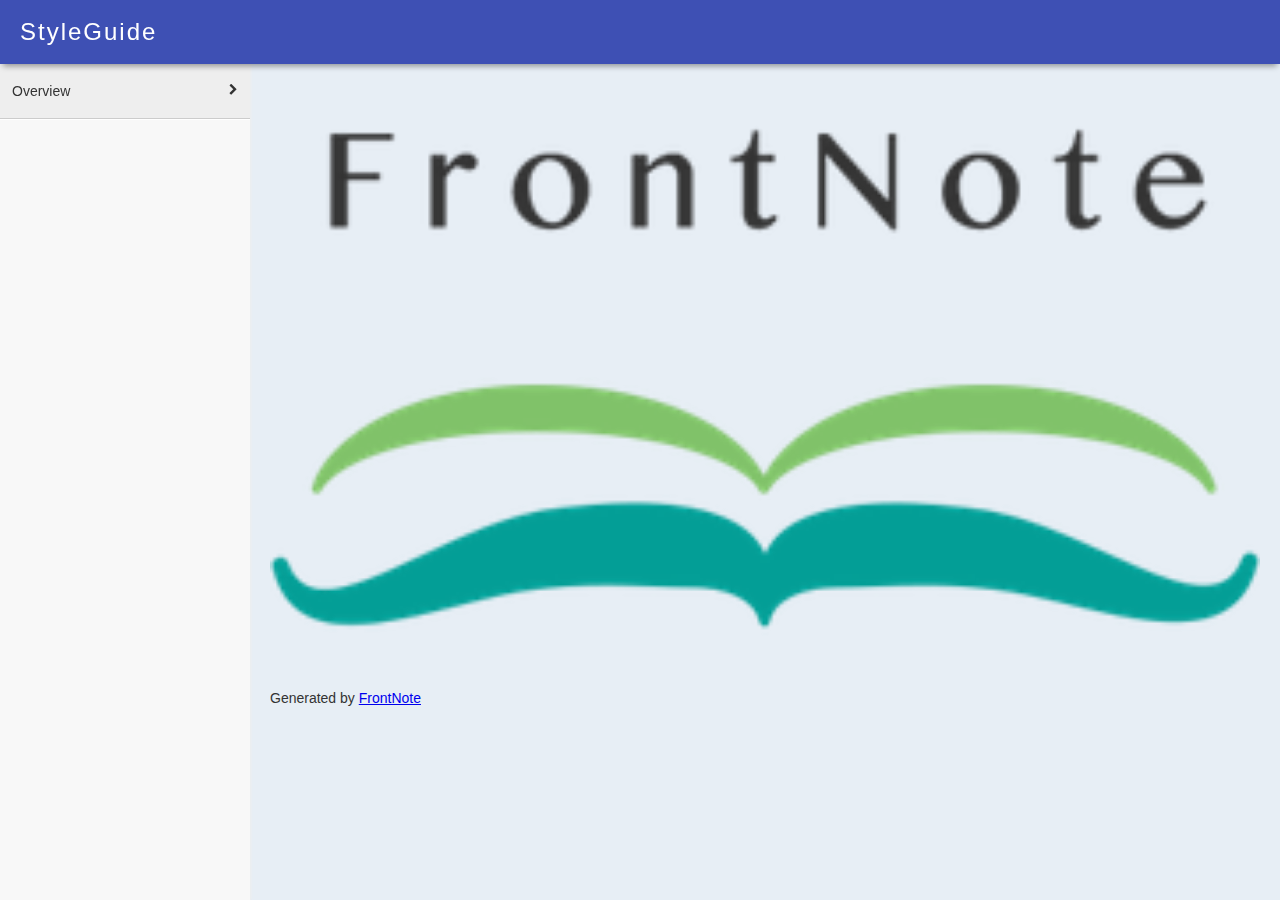
<file: html/guide/index.html>
<!DOCTYPE html>
<html lang="ja">
<head>
    <meta charset="utf-8">
    <title>StyleGuide - FrontNote</title>
    <meta name="viewport" content="width=device-width, minimum-scale=1.0, initial-scale=1.0, user-scalable=no">
    <link rel="stylesheet" href="assets/css/style.css"/>
    <link rel="stylesheet" href="../css/style.css" />
</head>
<body>
<header class="fn-header">
    <div class="fn-mobile-visible fn-drawer-trigger"><a class="fn-icon fn-bars fn-icon-link"></a></div>
    <h1 class="fn-title"><a href="./index.html">StyleGuide</a></h1>
</header>
<div class="fn-container">
    <nav class="fn-sidebar">
        <a href="./index.html" class="fn-menu fn-is-active">Overview</a>
        
        
    </nav>
    
        <section class="fn-content fn-overview">
            
            
            <h1 id="-frontnote-assets-images-frontnote-png-"><img src="./assets/images/frontnote.png" alt="FrontNote"></h1>
<p>Generated by <a href="https://github.com/frontainer/frontnote">FrontNote</a></p>

        </section>
    
</div>
<script src="assets/lib/jquery.js"></script>
<script src="assets/lib/jquery.mousewheel.js"></script>
<script src="assets/lib/highlight.pack.js"></script>
<script src="assets/js/ripple-effect.js"></script>
<script src="assets/js/main.js"></script>

</body>
</html>
</file>
<file: html/guide/assets/css/style.css>
@charset "UTF-8";.fn-container,.fn-content,.fn-header{box-sizing:border-box}body,html{width:100%;height:100%;-webkit-text-size-adjust:100%;-ms-text-size-adjust:100%;text-size-adjust:100%}.fn-article,.fn-attribute,.fn-attribute-item,.fn-code,.fn-color-name,.fn-color-pallet,.fn-color-panel,.fn-comment,.fn-container,.fn-content,.fn-content img,.fn-copyright,.fn-drawer-trigger,.fn-header,.fn-heading2,.fn-heading3,.fn-icon,.fn-icon-link,.fn-link,.fn-menu,.fn-overview,.fn-overview blockquote,.fn-overview code,.fn-overview div,.fn-overview h1,.fn-overview h2,.fn-overview h3,.fn-overview h4,.fn-overview h5,.fn-overview h6,.fn-overview img,.fn-overview li,.fn-overview ol,.fn-overview p,.fn-overview pre,.fn-overview strong,.fn-overview ul,.fn-pagetop,.fn-pre,.fn-preview,.fn-reset,.fn-reset :hover,.fn-reset:after,.fn-reset:before,.fn-separate,.fn-sidebar,.fn-sub-heading,.fn-title,.fn-tooltip,body,html,svg.fn-ripple{margin:0;padding:0;border:0;font:inherit;font-family:"ヒラギノ角ゴ ProN W3","Hiragino Kaku Gothic ProN","メイリオ",Meiryo,sans-serif;font-size:14px;vertical-align:baseline;line-height:1;list-style:none;quotes:none;border-collapse:collapse;border-spacing:0;color:#333;text-decoration:none;background:0 0}.fn-article:after,.fn-article:before,.fn-attribute-item:after,.fn-attribute-item:before,.fn-attribute:after,.fn-attribute:before,.fn-code:after,.fn-code:before,.fn-color-name:after,.fn-color-name:before,.fn-color-pallet:after,.fn-color-pallet:before,.fn-color-panel:after,.fn-color-panel:before,.fn-comment:after,.fn-comment:before,.fn-container:after,.fn-container:before,.fn-content img:after,.fn-content img:before,.fn-content:after,.fn-content:before,.fn-copyright:after,.fn-copyright:before,.fn-drawer-trigger:after,.fn-drawer-trigger:before,.fn-header:after,.fn-header:before,.fn-heading2:after,.fn-heading2:before,.fn-heading3:after,.fn-heading3:before,.fn-icon-link:after,.fn-icon-link:before,.fn-icon:after,.fn-icon:before,.fn-link:after,.fn-link:before,.fn-menu:after,.fn-menu:before,.fn-overview blockquote:after,.fn-overview blockquote:before,.fn-overview code:after,.fn-overview code:before,.fn-overview div:after,.fn-overview div:before,.fn-overview h1:after,.fn-overview h1:before,.fn-overview h2:after,.fn-overview h2:before,.fn-overview h3:after,.fn-overview h3:before,.fn-overview h4:after,.fn-overview h4:before,.fn-overview h5:after,.fn-overview h5:before,.fn-overview h6:after,.fn-overview h6:before,.fn-overview img:after,.fn-overview img:before,.fn-overview li:after,.fn-overview li:before,.fn-overview ol:after,.fn-overview ol:before,.fn-overview p:after,.fn-overview p:before,.fn-overview pre:after,.fn-overview pre:before,.fn-overview strong:after,.fn-overview strong:before,.fn-overview ul:after,.fn-overview ul:before,.fn-overview:after,.fn-overview:before,.fn-pagetop:after,.fn-pagetop:before,.fn-pre:after,.fn-pre:before,.fn-preview:after,.fn-preview:before,.fn-reset :hover:after,.fn-reset :hover:before,.fn-reset:after,.fn-reset:before,.fn-separate:after,.fn-separate:before,.fn-sidebar:after,.fn-sidebar:before,.fn-sub-heading:after,.fn-sub-heading:before,.fn-title:after,.fn-title:before,.fn-tooltip:after,.fn-tooltip:before,body:after,body:before,html:after,html:before,svg.fn-ripple:after,svg.fn-ripple:before{content:'';content:none}.fn-article :hover,.fn-attribute :hover,.fn-attribute-item :hover,.fn-code :hover,.fn-color-name :hover,.fn-color-pallet :hover,.fn-color-panel :hover,.fn-comment :hover,.fn-container :hover,.fn-content :hover,.fn-copyright :hover,.fn-drawer-trigger :hover,.fn-header :hover,.fn-heading2 :hover,.fn-heading3 :hover,.fn-icon :hover,.fn-icon-link :hover,.fn-link :hover,.fn-menu :hover,.fn-overview :hover,.fn-pagetop :hover,.fn-pre :hover,.fn-preview :hover,.fn-reset :hover,.fn-reset:after :hover,.fn-reset:before :hover,.fn-separate :hover,.fn-sidebar :hover,.fn-sub-heading :hover,.fn-title :hover,.fn-tooltip :hover,body :hover,html :hover,svg.fn-ripple :hover{color:#333;text-decoration:none}article,aside,details,figcaption,figure,footer,header,hgroup,menu,nav,section{display:block}.fn-attribute:after,.fn-attribute:before,.fn-container:after,.fn-container:before,.fn-header:after,.fn-header:before{content:" ";display:table}.fn-attribute:after,.fn-container:after,.fn-header:after{clear:both}.fn-code,.fn-pre{font-size:14px;font-family:Consolas,'Liberation Mono',Courier,monospace;color:#333;background:#f8f8f8;border-radius:3px}.fn-pre{border:1px solid #ccc;word-wrap:break-word;line-height:19px;margin-bottom:20px}.fn-pre .fn-code{border:0;padding:0;margin:0;border-radius:0}.fn-pre .hljs{display:block;overflow-x:auto;padding:.5em;color:#333;background:#f8f8f8;-webkit-text-size-adjust:none}.fn-pre .diff .hljs-header,.fn-pre .hljs-comment,.fn-pre .hljs-javadoc,.fn-pre .hljs-template_comment{color:#998;font-style:italic}.fn-pre .css .rule .hljs-keyword,.fn-pre .hljs-keyword,.fn-pre .hljs-request,.fn-pre .hljs-status,.fn-pre .hljs-subst,.fn-pre .hljs-winutils,.fn-pre .javascript .hljs-title,.fn-pre .nginx .hljs-title{color:#333;font-weight:700}.fn-pre .hljs-hexcolor,.fn-pre .hljs-number,.fn-pre .ruby .hljs-constant{color:teal}.fn-pre .hljs-dartdoc,.fn-pre .hljs-phpdoc,.fn-pre .hljs-string,.fn-pre .hljs-tag .hljs-value,.fn-pre .tex .hljs-formula{color:#d14}.fn-pre .hljs-id,.fn-pre .hljs-title,.fn-pre .scss .hljs-preprocessor{color:#900;font-weight:700}.fn-pre .hljs-list .hljs-keyword,.fn-pre .hljs-subst,.fn-pre .javascript .hljs-title{font-weight:400}.fn-pre .hljs-class .hljs-title,.fn-pre .hljs-type,.fn-pre .tex .hljs-command,.fn-pre .vhdl .hljs-literal{color:#458;font-weight:700}.fn-pre .django .hljs-tag .hljs-keyword,.fn-pre .hljs-rules .hljs-property,.fn-pre .hljs-tag,.fn-pre .hljs-tag .hljs-title{color:navy;font-weight:400}.fn-pre .hljs-attribute,.fn-pre .hljs-variable,.fn-pre .lisp .hljs-body{color:teal}.fn-pre .hljs-regexp{color:#009926}.fn-pre .clojure .hljs-keyword,.fn-pre .hljs-prompt,.fn-pre .hljs-symbol,.fn-pre .lisp .hljs-keyword,.fn-pre .ruby .hljs-symbol .hljs-string,.fn-pre .scheme .hljs-keyword,.fn-pre .tex .hljs-special{color:#990073}.fn-pre .hljs-built_in{color:#0086b3}.fn-pre .hljs-cdata,.fn-pre .hljs-doctype,.fn-pre .hljs-pi,.fn-pre .hljs-pragma,.fn-pre .hljs-preprocessor,.fn-pre .hljs-shebang{color:#999;font-weight:700}.fn-pre .hljs-deletion{background:#fdd}.fn-pre .hljs-addition{background:#dfd}.fn-pre .diff .hljs-change{background:#0086b3}.fn-pre .hljs-chunk{color:#aaa}.fn-header{position:fixed;top:0;left:0;z-index:3;width:100%;background:#3e50b4;height:64px;padding:0 20px;box-shadow:0 5px 6px -3px rgba(0,0,0,.4)}.fn-header .fn-link{color:#fff}.fn-header .fn-title{color:#fff;letter-spacing:2px;line-height:64px;font-size:24px;float:left;margin:0}.fn-header .fn-title a{color:#fff;text-decoration:none}.fn-header .fn-copyright{color:#fff;float:right;line-height:64px;font-size:11px}.fn-header .fn-drawer-trigger{float:left;line-height:64px;color:#fff;font-size:20px;cursor:pointer}.fn-header .fn-icon-link{overflow:hidden;border-radius:50px;padding:20px;color:#fff}.fn-container{width:100%;height:100%;padding-top:64px;position:relative}.fn-container .fn-pagetop{position:fixed;right:15px;bottom:15px;-webkit-transform:scale(0,0);-ms-transform:scale(0,0);transform:scale(0,0);-webkit-transition:400ms cubic-bezier(.17,.67,.47,1.31)-webkit-transform;transition:400ms cubic-bezier(.17,.67,.47,1.31)transform}.fn-container .fn-pagetop .fn-icon{background:#fff;padding:15px;border-radius:50px;box-shadow:0 0 6px rgba(0,0,0,.4)}.fn-container .fn-pagetop .fn-icon:hover,.fn-sidebar{background:#f8f8f8}.fn-container .fn-pagetop.fn-show{-webkit-transform:scale(1,1);-ms-transform:scale(1,1);transform:scale(1,1)}.fn-sidebar{overflow:auto;padding-top:64px;width:250px;height:100%;position:fixed;z-index:2;top:0;left:0;box-shadow:1px 0 2px #eee;-webkit-transition:300ms cubic-bezier(.55,0,.1,1)margin;transition:300ms cubic-bezier(.55,0,.1,1)margin}.fn-sidebar .fn-menu{position:relative;padding:20px 12px;display:block;border-bottom:1px solid #ccc;box-shadow:0 1px 0 #fff}.fn-sidebar .fn-menu.fn-is-active{background:#eee}.fn-sidebar .fn-menu.fn-is-active::after{font-size:12px;font-family:fontawesome;content:"";position:absolute;right:1em}.fn-sidebar .fn-separate{padding:10px 0;border:0;display:block}.fn-content{width:100%;padding:20px 20px 20px 270px;-webkit-transition-duration:300ms;transition-duration:300ms;-webkit-transition-timing-function:cubic-bezier(.55,0,.1,1);transition-timing-function:cubic-bezier(.55,0,.1,1);-webkit-transition-property:margin,padding,-webkit-filter,margin,padding,filter;transition-property:margin,padding,filter}.fn-heading2{font-size:32px;margin:.5em 0 1em}.fn-heading2 .fn-sub-heading{font-size:14px;color:#666;word-break:break-all}.fn-heading3{font-size:24px;margin:2em 0 1em}.fn-attribute{display:block}.fn-attribute .fn-attribute-item{font-size:12px;display:inline-block;padding:4px 10px;border-radius:3px;box-shadow:rgba(0,0,0,.14902)0 1px 1px 0,rgba(0,0,0,.09804)0 1px 2px 0;margin-right:5px;background:#f8f8f8}.fn-attribute .fn-attribute-item.fn-attribute-deprecated{background:#cb4437;color:#fff}.fn-attribute .fn-attribute-item.fn-attribute-todo{background:#f4b400;color:#fff}.fn-comment{font-size:14px;margin:1em 0;line-height:1.4}.fn-preview{position:relative;padding:45px 20px 30px;border:1px solid #ccc;border-radius:2px;margin:2em 0}.fn-pre::after,.fn-preview::after{font-size:12px;color:#999;border-radius:0 0 3px}.fn-preview::after{content:'preview';background:#eee;padding:4px 10px;position:absolute;top:0;left:0}.fn-pre{position:relative;padding:34px 20px 22px;background:#fafafa}.fn-pre .fn-icon{position:absolute;top:.5em;right:1em;cursor:pointer}.fn-pre::after,svg.fn-ripple{position:absolute;top:0;left:0}.fn-pre .fn-code{display:block;line-height:1.4;overflow:auto}.fn-overflow,svg.fn-ripple{overflow:hidden}.fn-pre .fn-code:focus{outline:0}.fn-pre::after{content:'code';background:#eee;padding:4px 10px}svg.fn-ripple{pointer-events:none;width:100%;height:100%;z-index:-1}svg.fn-ripple circle{fill:rgba(255,255,255,.7)}.fn-mobile-visible{display:none}.fn-pc-visible{display:block}.fn-overflow .fn-sidebar{margin-left:0}.fn-overflow .fn-content{padding:20px;margin-left:250px;-webkit-filter:blur(5px);filter:blur(5px)}.fn-overflow .fn-content::after{content:'';position:absolute;top:-5px;left:-5px;right:-5px;bottom:-5px;background:rgba(255,255,255,.3)}.fn-tooltip{position:fixed;top:0;left:0;display:none;background:#fff;border-radius:3px;box-shadow:0 0 6px #999;padding:.25em 1em;font-size:16px}.fn-color-pallet{margin:0 12px 12px 0;display:inline-block}.fn-color-pallet .fn-color-name{font-size:16px;white-space:nowrap}.fn-color-pallet .fn-color-panel{display:block;height:100px;border:1px solid #ccc}.fn-overview blockquote,.fn-overview code,.fn-overview div,.fn-overview h1,.fn-overview h2,.fn-overview h3,.fn-overview h4,.fn-overview h5,.fn-overview h6,.fn-overview img,.fn-overview li,.fn-overview ol,.fn-overview p,.fn-overview pre,.fn-overview strong,.fn-overview ul{line-height:1.5}.fn-overview h1{font-size:3em}.fn-overview h2{font-size:2.25em}.fn-overview h3{font-size:2em}.fn-overview h4{font-size:1.5em}.fn-overview h5{font-size:1.3em}.fn-overview h6{font-size:1em}.fn-overview blockquote{position:relative;border:1px solid #eee;padding:30px;margin:10px 0}.fn-overview blockquote:after,.fn-overview blockquote:before{font-size:48px;position:absolute;color:#eee}.fn-overview blockquote:before{line-height:1;content:'“';top:5px;left:5px}.fn-overview blockquote:after{content:'”';bottom:5px;right:5px;line-height:0}.fn-overview pre{background:#f8f8f8;border:1px solid #ccc;margin:10px 0;padding:15px}.fn-overview b,.fn-overview strong{font-weight:700}.fn-overview ol,.fn-overview ul{margin-bottom:1em;padding-left:20px}.fn-overview ul,.fn-overview ul li{list-style-type:disc}.fn-overview ol,.fn-overview ol li{list-style-type:decimal}@media screen and (max-width:480px){.fn-copyright{display:none}}@font-face{font-family:FontAwesome;src:url(../fonts/fontawesome-webfont.eot?v=4.1.0);src:url(../fonts/fontawesome-webfont.eot?#iefix&v=4.1.0)format("embedded-opentype"),url(../fonts/fontawesome-webfont.woff?v=4.1.0)format("woff"),url(../fonts/fontawesome-webfont.ttf?v=4.1.0)format("truetype"),url(../fonts/fontawesome-webfont.svg?v=4.1.0#fontawesomeregular)format("svg");font-weight:400;font-style:normal}.fn-icon{position:relative;display:inline-block;font-family:FontAwesome;font-style:normal;font-weight:400;line-height:1}.fn-icon.fn-glass:before{content:""}.fn-icon.fn-music:before{content:""}.fn-icon.fn-search:before{content:""}.fn-icon.fn-envelope-o:before{content:""}.fn-icon.fn-heart:before{content:""}.fn-icon.fn-star:before{content:""}.fn-icon.fn-star-o:before{content:""}.fn-icon.fn-user:before{content:""}.fn-icon.fn-film:before{content:""}.fn-icon.fn-th-large:before{content:""}.fn-icon.fn-th:before{content:""}.fn-icon.fn-th-list:before{content:""}.fn-icon.fn-check:before{content:""}.fn-icon.fn-times:before{content:""}.fn-icon.fn-search-plus:before{content:""}.fn-icon.fn-search-minus:before{content:""}.fn-icon.fn-power-off:before{content:""}.fn-icon.fn-signal:before{content:""}.fn-icon.fn-cog:before,.fn-icon.fn-gear:before{content:""}.fn-icon.fn-trash-o:before{content:""}.fn-icon.fn-home:before{content:""}.fn-icon.fn-file-o:before{content:""}.fn-icon.fn-clock-o:before{content:""}.fn-icon.fn-road:before{content:""}.fn-icon.fn-download:before{content:""}.fn-icon.fn-arrow-circle-o-down:before{content:""}.fn-icon.fn-arrow-circle-o-up:before{content:""}.fn-icon.fn-inbox:before{content:""}.fn-icon.fn-play-circle-o:before{content:""}.fn-icon.fn-repeat:before,.fn-icon.fn-rotate-right:before{content:""}.fn-icon.fn-refresh:before{content:""}.fn-icon.fn-list-alt:before{content:""}.fn-icon.fn-lock:before{content:""}.fn-icon.fn-flag:before{content:""}.fn-icon.fn-headphones:before{content:""}.fn-icon.fn-volume-off:before{content:""}.fn-icon.fn-volume-down:before{content:""}.fn-icon.fn-volume-up:before{content:""}.fn-icon.fn-qrcode:before{content:""}.fn-icon.fn-barcode:before{content:""}.fn-icon.fn-tag:before{content:""}.fn-icon.fn-tags:before{content:""}.fn-icon.fn-book:before{content:""}.fn-icon.fn-bookmark:before{content:""}.fn-icon.fn-print:before{content:""}.fn-icon.fn-camera:before{content:""}.fn-icon.fn-font:before{content:""}.fn-icon.fn-bold:before{content:""}.fn-icon.fn-italic:before{content:""}.fn-icon.fn-text-height:before{content:""}.fn-icon.fn-text-width:before{content:""}.fn-icon.fn-align-left:before{content:""}.fn-icon.fn-align-center:before{content:""}.fn-icon.fn-align-right:before{content:""}.fn-icon.fn-align-justify:before{content:""}.fn-icon.fn-list:before{content:""}.fn-icon.fn-dedent:before,.fn-icon.fn-outdent:before{content:""}.fn-icon.fn-indent:before{content:""}.fn-icon.fn-video-camera:before{content:""}.fn-icon.fn-image:before,.fn-icon.fn-photo:before,.fn-icon.fn-picture-o:before{content:""}.fn-icon.fn-pencil:before{content:""}.fn-icon.fn-map-marker:before{content:""}.fn-icon.fn-adjust:before{content:""}.fn-icon.fn-tint:before{content:""}.fn-icon.fn-edit:before,.fn-icon.fn-pencil-square-o:before{content:""}.fn-icon.fn-share-square-o:before{content:""}.fn-icon.fn-check-square-o:before{content:""}.fn-icon.fn-arrows:before{content:""}.fn-icon.fn-step-backward:before{content:""}.fn-icon.fn-fast-backward:before{content:""}.fn-icon.fn-backward:before{content:""}.fn-icon.fn-play:before{content:""}.fn-icon.fn-pause:before{content:""}.fn-icon.fn-stop:before{content:""}.fn-icon.fn-forward:before{content:""}.fn-icon.fn-fast-forward:before{content:""}.fn-icon.fn-step-forward:before{content:""}.fn-icon.fn-eject:before{content:""}.fn-icon.fn-chevron-left:before{content:""}.fn-icon.fn-chevron-right:before{content:""}.fn-icon.fn-plus-circle:before{content:""}.fn-icon.fn-minus-circle:before{content:""}.fn-icon.fn-times-circle:before{content:""}.fn-icon.fn-check-circle:before{content:""}.fn-icon.fn-question-circle:before{content:""}.fn-icon.fn-info-circle:before{content:""}.fn-icon.fn-crosshairs:before{content:""}.fn-icon.fn-times-circle-o:before{content:""}.fn-icon.fn-check-circle-o:before{content:""}.fn-icon.fn-ban:before{content:""}.fn-icon.fn-arrow-left:before{content:""}.fn-icon.fn-arrow-right:before{content:""}.fn-icon.fn-arrow-up:before{content:""}.fn-icon.fn-arrow-down:before{content:""}.fn-icon.fn-mail-forward:before,.fn-icon.fn-share:before{content:""}.fn-icon.fn-expand:before{content:""}.fn-icon.fn-compress:before{content:""}.fn-icon.fn-plus:before{content:""}.fn-icon.fn-minus:before{content:""}.fn-icon.fn-asterisk:before{content:""}.fn-icon.fn-exclamation-circle:before{content:""}.fn-icon.fn-gift:before{content:""}.fn-icon.fn-leaf:before{content:""}.fn-icon.fn-fire:before{content:""}.fn-icon.fn-eye:before{content:""}.fn-icon.fn-eye-slash:before{content:""}.fn-icon.fn-exclamation-triangle:before,.fn-icon.fn-warning:before{content:""}.fn-icon.fn-plane:before{content:""}.fn-icon.fn-calendar:before{content:""}.fn-icon.fn-random:before{content:""}.fn-icon.fn-comment:before{content:""}.fn-icon.fn-magnet:before{content:""}.fn-icon.fn-chevron-up:before{content:""}.fn-icon.fn-chevron-down:before{content:""}.fn-icon.fn-retweet:before{content:""}.fn-icon.fn-shopping-cart:before{content:""}.fn-icon.fn-folder:before{content:""}.fn-icon.fn-folder-open:before{content:""}.fn-icon.fn-arrows-v:before{content:""}.fn-icon.fn-arrows-h:before{content:""}.fn-icon.fn-bar-chart-o:before{content:""}.fn-icon.fn-twitter-square:before{content:""}.fn-icon.fn-facebook-square:before{content:""}.fn-icon.fn-camera-retro:before{content:""}.fn-icon.fn-key:before{content:""}.fn-icon.fn-cogs:before,.fn-icon.fn-gears:before{content:""}.fn-icon.fn-comments:before{content:""}.fn-icon.fn-thumbs-o-up:before{content:""}.fn-icon.fn-thumbs-o-down:before{content:""}.fn-icon.fn-star-half:before{content:""}.fn-icon.fn-heart-o:before{content:""}.fn-icon.fn-sign-out:before{content:""}.fn-icon.fn-linkedin-square:before{content:""}.fn-icon.fn-thumb-tack:before{content:""}.fn-icon.fn-external-link:before{content:""}.fn-icon.fn-sign-in:before{content:""}.fn-icon.fn-trophy:before{content:""}.fn-icon.fn-github-square:before{content:""}.fn-icon.fn-upload:before{content:""}.fn-icon.fn-lemon-o:before{content:""}.fn-icon.fn-phone:before{content:""}.fn-icon.fn-square-o:before{content:""}.fn-icon.fn-bookmark-o:before{content:""}.fn-icon.fn-phone-square:before{content:""}.fn-icon.fn-twitter:before{content:""}.fn-icon.fn-facebook:before{content:""}.fn-icon.fn-github:before{content:""}.fn-icon.fn-unlock:before{content:""}.fn-icon.fn-credit-card:before{content:""}.fn-icon.fn-rss:before{content:""}.fn-icon.fn-hdd-o:before{content:""}.fn-icon.fn-bullhorn:before{content:""}.fn-icon.fn-bell:before{content:""}.fn-icon.fn-certificate:before{content:""}.fn-icon.fn-hand-o-right:before{content:""}.fn-icon.fn-hand-o-left:before{content:""}.fn-icon.fn-hand-o-up:before{content:""}.fn-icon.fn-hand-o-down:before{content:""}.fn-icon.fn-arrow-circle-left:before{content:""}.fn-icon.fn-arrow-circle-right:before{content:""}.fn-icon.fn-arrow-circle-up:before{content:""}.fn-icon.fn-arrow-circle-down:before{content:""}.fn-icon.fn-globe:before{content:""}.fn-icon.fn-wrench:before{content:""}.fn-icon.fn-tasks:before{content:""}.fn-icon.fn-filter:before{content:""}.fn-icon.fn-briefcase:before{content:""}.fn-icon.fn-arrows-alt:before{content:""}.fn-icon.fn-group:before,.fn-icon.fn-users:before{content:""}.fn-icon.fn-chain:before,.fn-icon.fn-link:before{content:""}.fn-icon.fn-cloud:before{content:""}.fn-icon.fn-flask:before{content:""}.fn-icon.fn-cut:before,.fn-icon.fn-scissors:before{content:""}.fn-icon.fn-copy:before,.fn-icon.fn-files-o:before{content:""}.fn-icon.fn-paperclip:before{content:""}.fn-icon.fn-floppy-o:before,.fn-icon.fn-save:before{content:""}.fn-icon.fn-square:before{content:""}.fn-icon.fn-bars:before,.fn-icon.fn-navicon:before,.fn-icon.fn-reorder:before{content:""}.fn-icon.fn-list-ul:before{content:""}.fn-icon.fn-list-ol:before{content:""}.fn-icon.fn-strikethrough:before{content:""}.fn-icon.fn-underline:before{content:""}.fn-icon.fn-table:before{content:""}.fn-icon.fn-magic:before{content:""}.fn-icon.fn-truck:before{content:""}.fn-icon.fn-pinterest:before{content:""}.fn-icon.fn-pinterest-square:before{content:""}.fn-icon.fn-google-plus-square:before{content:""}.fn-icon.fn-google-plus:before{content:""}.fn-icon.fn-money:before{content:""}.fn-icon.fn-caret-down:before{content:""}.fn-icon.fn-caret-up:before{content:""}.fn-icon.fn-caret-left:before{content:""}.fn-icon.fn-caret-right:before{content:""}.fn-icon.fn-columns:before{content:""}.fn-icon.fn-sort:before,.fn-icon.fn-unsorted:before{content:""}.fn-icon.fn-sort-desc:before,.fn-icon.fn-sort-down:before{content:""}.fn-icon.fn-sort-asc:before,.fn-icon.fn-sort-up:before{content:""}.fn-icon.fn-envelope:before{content:""}.fn-icon.fn-linkedin:before{content:""}.fn-icon.fn-rotate-left:before,.fn-icon.fn-undo:before{content:""}.fn-icon.fn-gavel:before,.fn-icon.fn-legal:before{content:""}.fn-icon.fn-dashboard:before,.fn-icon.fn-tachometer:before{content:""}.fn-icon.fn-comment-o:before{content:""}.fn-icon.fn-comments-o:before{content:""}.fn-icon.fn-bolt:before,.fn-icon.fn-flash:before{content:""}.fn-icon.fn-sitemap:before{content:""}.fn-icon.fn-umbrella:before{content:""}.fn-icon.fn-clipboard:before,.fn-icon.fn-paste:before{content:""}.fn-icon.fn-lightbulb-o:before{content:""}.fn-icon.fn-exchange:before{content:""}.fn-icon.fn-cloud-download:before{content:""}.fn-icon.fn-cloud-upload:before{content:""}.fn-icon.fn-user-md:before{content:""}.fn-icon.fn-stethoscope:before{content:""}.fn-icon.fn-suitcase:before{content:""}.fn-icon.fn-bell-o:before{content:""}.fn-icon.fn-coffee:before{content:""}.fn-icon.fn-cutlery:before{content:""}.fn-icon.fn-file-text-o:before{content:""}.fn-icon.fn-building-o:before{content:""}.fn-icon.fn-hospital-o:before{content:""}.fn-icon.fn-ambulance:before{content:""}.fn-icon.fn-medkit:before{content:""}.fn-icon.fn-fighter-jet:before{content:""}.fn-icon.fn-beer:before{content:""}.fn-icon.fn-h-square:before{content:""}.fn-icon.fn-plus-square:before{content:""}.fn-icon.fn-angle-double-left:before{content:""}.fn-icon.fn-angle-double-right:before{content:""}.fn-icon.fn-angle-double-up:before{content:""}.fn-icon.fn-angle-double-down:before{content:""}.fn-icon.fn-angle-left:before{content:""}.fn-icon.fn-angle-right:before{content:""}.fn-icon.fn-angle-up:before{content:""}.fn-icon.fn-angle-down:before{content:""}.fn-icon.fn-desktop:before{content:""}.fn-icon.fn-laptop:before{content:""}.fn-icon.fn-tablet:before{content:""}.fn-icon.fn-mobile-phone:before,.fn-icon.fn-mobile:before{content:""}.fn-icon.fn-circle-o:before{content:""}.fn-icon.fn-quote-left:before{content:""}.fn-icon.fn-quote-right:before{content:""}.fn-icon.fn-spinner:before{content:""}.fn-icon.fn-circle:before{content:""}.fn-icon.fn-mail-reply:before,.fn-icon.fn-reply:before{content:""}.fn-icon.fn-github-alt:before{content:""}.fn-icon.fn-folder-o:before{content:""}.fn-icon.fn-folder-open-o:before{content:""}.fn-icon.fn-smile-o:before{content:""}.fn-icon.fn-frown-o:before{content:""}.fn-icon.fn-meh-o:before{content:""}.fn-icon.fn-gamepad:before{content:""}.fn-icon.fn-keyboard-o:before{content:""}.fn-icon.fn-flag-o:before{content:""}.fn-icon.fn-flag-checkered:before{content:""}.fn-icon.fn-terminal:before{content:""}.fn-icon.fn-code:before{content:""}.fn-icon.fn-mail-reply-all:before,.fn-icon.fn-reply-all:before{content:""}.fn-icon.fn-star-half-empty:before,.fn-icon.fn-star-half-full:before,.fn-icon.fn-star-half-o:before{content:""}.fn-icon.fn-location-arrow:before{content:""}.fn-icon.fn-crop:before{content:""}.fn-icon.fn-code-fork:before{content:""}.fn-icon.fn-chain-broken:before,.fn-icon.fn-unlink:before{content:""}.fn-icon.fn-question:before{content:""}.fn-icon.fn-info:before{content:""}.fn-icon.fn-exclamation:before{content:""}.fn-icon.fn-superscript:before{content:""}.fn-icon.fn-subscript:before{content:""}.fn-icon.fn-eraser:before{content:""}.fn-icon.fn-puzzle-piece:before{content:""}.fn-icon.fn-microphone:before{content:""}.fn-icon.fn-microphone-slash:before{content:""}.fn-icon.fn-shield:before{content:""}.fn-icon.fn-calendar-o:before{content:""}.fn-icon.fn-fire-extinguisher:before{content:""}.fn-icon.fn-rocket:before{content:""}.fn-icon.fn-maxcdn:before{content:""}.fn-icon.fn-chevron-circle-left:before{content:""}.fn-icon.fn-chevron-circle-right:before{content:""}.fn-icon.fn-chevron-circle-up:before{content:""}.fn-icon.fn-chevron-circle-down:before{content:""}.fn-icon.fn-html5:before{content:""}.fn-icon.fn-css3:before{content:""}.fn-icon.fn-anchor:before{content:""}.fn-icon.fn-unlock-alt:before{content:""}.fn-icon.fn-bullseye:before{content:""}.fn-icon.fn-ellipsis-h:before{content:""}.fn-icon.fn-ellipsis-v:before{content:""}.fn-icon.fn-rss-square:before{content:""}.fn-icon.fn-play-circle:before{content:""}.fn-icon.fn-ticket:before{content:""}.fn-icon.fn-minus-square:before{content:""}.fn-icon.fn-minus-square-o:before{content:""}.fn-icon.fn-level-up:before{content:""}.fn-icon.fn-level-down:before{content:""}.fn-icon.fn-check-square:before{content:""}.fn-icon.fn-pencil-square:before{content:""}.fn-icon.fn-external-link-square:before{content:""}.fn-icon.fn-share-square:before{content:""}.fn-icon.fn-compass:before{content:""}.fn-icon.fn-caret-square-o-down:before,.fn-icon.fn-toggle-down:before{content:""}.fn-icon.fn-caret-square-o-up:before,.fn-icon.fn-toggle-up:before{content:""}.fn-icon.fn-caret-square-o-right:before,.fn-icon.fn-toggle-right:before{content:""}.fn-icon.fn-eur:before,.fn-icon.fn-euro:before{content:""}.fn-icon.fn-gbp:before{content:""}.fn-icon.fn-dollar:before,.fn-icon.fn-usd:before{content:""}.fn-icon.fn-inr:before,.fn-icon.fn-rupee:before{content:""}.fn-icon.fn-cny:before,.fn-icon.fn-jpy:before,.fn-icon.fn-rmb:before,.fn-icon.fn-yen:before{content:""}.fn-icon.fn-rouble:before,.fn-icon.fn-rub:before,.fn-icon.fn-ruble:before{content:""}.fn-icon.fn-krw:before,.fn-icon.fn-won:before{content:""}.fn-icon.fn-bitcoin:before,.fn-icon.fn-btc:before{content:""}.fn-icon.fn-file:before{content:""}.fn-icon.fn-file-text:before{content:""}.fn-icon.fn-sort-alpha-asc:before{content:""}.fn-icon.fn-sort-alpha-desc:before{content:""}.fn-icon.fn-sort-amount-asc:before{content:""}.fn-icon.fn-sort-amount-desc:before{content:""}.fn-icon.fn-sort-numeric-asc:before{content:""}.fn-icon.fn-sort-numeric-desc:before{content:""}.fn-icon.fn-thumbs-up:before{content:""}.fn-icon.fn-thumbs-down:before{content:""}.fn-icon.fn-youtube-square:before{content:""}.fn-icon.fn-youtube:before{content:""}.fn-icon.fn-xing:before{content:""}.fn-icon.fn-xing-square:before{content:""}.fn-icon.fn-youtube-play:before{content:""}.fn-icon.fn-dropbox:before{content:""}.fn-icon.fn-stack-overflow:before{content:""}.fn-icon.fn-instagram:before{content:""}.fn-icon.fn-flickr:before{content:""}.fn-icon.fn-adn:before{content:""}.fn-icon.fn-bitbucket:before{content:""}.fn-icon.fn-bitbucket-square:before{content:""}.fn-icon.fn-tumblr:before{content:""}.fn-icon.fn-tumblr-square:before{content:""}.fn-icon.fn-long-arrow-down:before{content:""}.fn-icon.fn-long-arrow-up:before{content:""}.fn-icon.fn-long-arrow-left:before{content:""}.fn-icon.fn-long-arrow-right:before{content:""}.fn-icon.fn-apple:before{content:""}.fn-icon.fn-windows:before{content:""}.fn-icon.fn-android:before{content:""}.fn-icon.fn-linux:before{content:""}.fn-icon.fn-dribbble:before{content:""}.fn-icon.fn-skype:before{content:""}.fn-icon.fn-foursquare:before{content:""}.fn-icon.fn-trello:before{content:""}.fn-icon.fn-female:before{content:""}.fn-icon.fn-male:before{content:""}.fn-icon.fn-gittip:before{content:""}.fn-icon.fn-sun-o:before{content:""}.fn-icon.fn-moon-o:before{content:""}.fn-icon.fn-archive:before{content:""}.fn-icon.fn-bug:before{content:""}.fn-icon.fn-vk:before{content:""}.fn-icon.fn-weibo:before{content:""}.fn-icon.fn-renren:before{content:""}.fn-icon.fn-pagelines:before{content:""}.fn-icon.fn-stack-exchange:before{content:""}.fn-icon.fn-arrow-circle-o-right:before{content:""}.fn-icon.fn-arrow-circle-o-left:before{content:""}.fn-icon.fn-caret-square-o-left:before,.fn-icon.fn-toggle-left:before{content:""}.fn-icon.fn-dot-circle-o:before{content:""}.fn-icon.fn-wheelchair:before{content:""}.fn-icon.fn-vimeo-square:before{content:""}.fn-icon.fn-try:before,.fn-icon.fn-turkish-lira:before{content:""}.fn-icon.fn-plus-square-o:before{content:""}.fn-icon.fn-space-shuttle:before{content:""}.fn-icon.fn-slack:before{content:""}.fn-icon.fn-envelope-square:before{content:""}.fn-icon.fn-wordpress:before{content:""}.fn-icon.fn-openid:before{content:""}.fn-icon.fn-bank:before,.fn-icon.fn-institution:before,.fn-icon.fn-university:before{content:""}.fn-icon.fn-graduation-cap:before,.fn-icon.fn-mortar-board:before{content:""}.fn-icon.fn-yahoo:before{content:""}.fn-icon.fn-google:before{content:""}.fn-icon.fn-reddit:before{content:""}.fn-icon.fn-reddit-square:before{content:""}.fn-icon.fn-stumbleupon-circle:before{content:""}.fn-icon.fn-stumbleupon:before{content:""}.fn-icon.fn-delicious:before{content:""}.fn-icon.fn-digg:before{content:""}.fn-icon.fn-pied-piper-square:before,.fn-icon.fn-pied-piper:before{content:""}.fn-icon.fn-pied-piper-alt:before{content:""}.fn-icon.fn-drupal:before{content:""}.fn-icon.fn-joomla:before{content:""}.fn-icon.fn-language:before{content:""}.fn-icon.fn-fax:before{content:""}.fn-icon.fn-building:before{content:""}.fn-icon.fn-child:before{content:""}.fn-icon.fn-paw:before{content:""}.fn-icon.fn-spoon:before{content:""}.fn-icon.fn-cube:before{content:""}.fn-icon.fn-cubes:before{content:""}.fn-icon.fn-behance:before{content:""}.fn-icon.fn-behance-square:before{content:""}.fn-icon.fn-steam:before{content:""}.fn-icon.fn-steam-square:before{content:""}.fn-icon.fn-recycle:before{content:""}.fn-icon.fn-automobile:before,.fn-icon.fn-car:before{content:""}.fn-icon.fn-cab:before,.fn-icon.fn-taxi:before{content:""}.fn-icon.fn-tree:before{content:""}.fn-icon.fn-spotify:before{content:""}.fn-icon.fn-deviantart:before{content:""}.fn-icon.fn-soundcloud:before{content:""}.fn-icon.fn-database:before{content:""}.fn-icon.fn-file-pdf-o:before{content:""}.fn-icon.fn-file-word-o:before{content:""}.fn-icon.fn-file-excel-o:before{content:""}.fn-icon.fn-file-powerpoint-o:before{content:""}.fn-icon.fn-file-image-o:before,.fn-icon.fn-file-photo-o:before,.fn-icon.fn-file-picture-o:before{content:""}.fn-icon.fn-file-archive-o:before,.fn-icon.fn-file-zip-o:before{content:""}.fn-icon.fn-file-audio-o:before,.fn-icon.fn-file-sound-o:before{content:""}.fn-icon.fn-file-movie-o:before,.fn-icon.fn-file-video-o:before{content:""}.fn-icon.fn-file-code-o:before{content:""}.fn-icon.fn-vine:before{content:""}.fn-icon.fn-codepen:before{content:""}.fn-icon.fn-jsfiddle:before{content:""}.fn-icon.fn-life-bouy:before,.fn-icon.fn-life-ring:before,.fn-icon.fn-life-saver:before,.fn-icon.fn-support:before{content:""}.fn-icon.fn-circle-o-notch:before{content:""}.fn-icon.fn-ra:before,.fn-icon.fn-rebel:before{content:""}.fn-icon.fn-empire:before,.fn-icon.fn-ge:before{content:""}.fn-icon.fn-git-square:before{content:""}.fn-icon.fn-git:before{content:""}.fn-icon.fn-hacker-news:before{content:""}.fn-icon.fn-tencent-weibo:before{content:""}.fn-icon.fn-qq:before{content:""}.fn-icon.fn-wechat:before,.fn-icon.fn-weixin:before{content:""}.fn-icon.fn-paper-plane:before,.fn-icon.fn-send:before{content:""}.fn-icon.fn-paper-plane-o:before,.fn-icon.fn-send-o:before{content:""}.fn-icon.fn-history:before{content:""}.fn-icon.fn-circle-thin:before{content:""}.fn-icon.fn-header:before{content:""}.fn-icon.fn-paragraph:before{content:""}.fn-icon.fn-sliders:before{content:""}.fn-icon.fn-share-alt:before{content:""}.fn-icon.fn-share-alt-square:before{content:""}.fn-icon.fn-bomb:before{content:""}@media screen and (max-width:680px){.fn-content{padding:20px}.fn-sidebar{margin-left:-250px}.fn-mobile-visible{display:block}.fn-pc-visible{display:none}}
</file>
<file: html/css/style.css>
@charset "UTF-8";
/*
Theme Name: dlo-chiba
Theme URI: http://dlo-chiba.com
Author: Youhei Nonaka
Author URI: http://dlo-chiba.com
Description: dlo-chiba
Version: 1.0
*/
html, body, div, span, applet, object, iframe, h1, h2, h3, h4, h5, h6, p, blockquote, pre, a, abbr, acronym, address, big, cite, code, del, dfn, em, img, ins, kbd, q, s, samp, small, strike, strong, sub, sup, tt, var, b, u, i, center, dl, dt, dd, ol, ul, li, fieldset, form, label, legend, table, caption, tbody, tfoot, thead, tr, th, td, article, aside, canvas, details, embed, figure, figcaption, footer, header, hgroup, menu, nav, output, ruby, section, summary, time, mark, audio, video { margin: 0; padding: 0; border: 0; font-size: 100%; font: inherit; vertical-align: baseline; }

article, aside, details, figcaption, figure, footer, header, hgroup, menu, nav, section { display: block; }

body { line-height: 1; }

ol, ul { list-style: none; }

blockquote, q { quotes: none; }

blockquote:before, blockquote:after, q:before, q:after { content: ''; content: none; }

table { border-collapse: collapse; border-spacing: 0; }

* { box-sizing: border-box; }

img { width: 100%; vertical-align: top; }

.device-pc { display: block; }

.device-sp { display: none; }

html, body { line-height: 1.6; background-color: #e7eef5; font-family: ‒apple‒system, BlinkMacSystemFont, 'Hiragino Sans', 'Hiragino Kaku Gothic ProN', '游ゴシック Medium', meiryo, sans‒serif; }

h1 { overflow: hidden; position: relative; background-color: #fff; }

h1 img { width: 100%; }

nav { background-color: #fff; border-top: 1px solid #cbcbcb; border-bottom: 1px solid #cbcbcb; }

nav ul { display: -webkit-box; display: -ms-flexbox; display: flex; max-width: 1080px; margin: 0 auto; }

nav ul li { -webkit-box-flex: 1; -ms-flex: 1; flex: 1; border-right: 1px solid #cbcbcb; height: 100%; background: #e9eef4; background: linear-gradient(to bottom, #ffffff 0%, #e2e2e2 100%); }

nav ul li:first-child { border-left: 1px solid #cbcbcb; }

nav ul li a { display: -webkit-box; display: -ms-flexbox; display: flex; -webkit-box-orient: vertical; -webkit-box-direction: normal; -ms-flex-direction: column; flex-direction: column; -webkit-box-align: center; -ms-flex-align: center; align-items: center; -webkit-box-pack: center; -ms-flex-pack: center; justify-content: center; min-height: 76px; text-decoration: none; }

nav ul li a span { color: #005bac; font-weight: 700; line-height: 1.3; letter-spacing: 1px; }

nav ul li a span:last-child { font-size: 13px; font-weight: 100; }

main { max-width: 1080px; margin: 30px auto; background-color: transparent; }

main > div, main section { padding: 24px 12px; background-color: #fff; min-height: 420px; }

main.top { background-color: transparent; }

main.top div { padding: 0; }

main.top div.whatsnew { border-radius: 0; border: 0; background-color: #fff; }

main.top div.wn-head { border-radius: 0px; border-bottom: 0; box-shadow: 0 0; }

main.top div.wn-head .wn-title { font-weight: 100; letter-spacing: 1px; text-align: center; padding: 4px 8px; }

main.top div.wn-item { margin: 10px 0; padding: 0 20px; }

main.top div.wn-item .wn-date { color: #005bac; font-size: 14px; line-height: 25px; }

main.top div.wn-item .wn-article { line-height: 25px; }

main.top div.wn-item .wn-article a { color: #222; text-decoration: none; font-size: 16px; }

main h2 { width: 100%; margin: 0 auto; text-align: center; padding: 10px 0; font-size: 28px; background-color: #0349af; color: #fff; font-weight: 100; }

main h2.top-caution { color: #dd2427; background-color: #fff; margin-bottom: 20px; font-size: 18px; }

footer { background-color: #004097; padding-bottom: 1px; }

footer aside { max-width: 1080px; margin: 0 auto; padding: 20px 0; line-height: 2.5; }

footer aside a { color: #fff; font-size: 14px; text-decoration: none; }

.wpcf7-validation-errors { display: none !important; }

section#range_content > div { display: none; }

section#range_content > div.active { display: block; }

section#range_content ul li { display: none; }

section#range_content ul li.active { display: block; }

section#range_content ul:nth-of-type(1) { display: -webkit-box; display: -ms-flexbox; display: flex; }

section#range_content ul:nth-of-type(1) li { -webkit-box-flex: 1; -ms-flex: 1; flex: 1; display: block; }

section#range_content ul:nth-of-type(1) li.active { display: none; }

#user-entry-form > div { display: none; }

#user-entry-form > div.active { display: block; }

.form-text { text-align: center; margin-bottom: 24px; }

.form-text span:nth-of-type(1) { display: block; }

.form-text span:nth-of-type(2) { display: block; }

.form-text span:nth-of-type(3) { display: block; }

ul.form { padding: 20px 0; width: 70%; margin: 0 auto; }

ul.form li { padding-bottom: 20px; }

ul.form li label { display: -webkit-box; display: -ms-flexbox; display: flex; -webkit-box-align: center; -ms-flex-align: center; align-items: center; }

ul.form li label > span { padding: 4px; }

ul.form li label > span:first-child { text-align: right; width: 40%; font-size: 13px; }

ul.form li label > span:last-child { -webkit-box-flex: 1; -ms-flex: 1; flex: 1; }

ul.form li label span input { border: 1px solid #cccccc; border-radius: 4px; padding: 8px 16px; font-size: 14px; }

ul.form li label span input.wpcf7c-conf { background-color: #efefef; }

ul.form li label span.wpcf7-not-valid-tip { font-size: 12px; padding: 4px 2px 0; }

ul.form li label span.note { display: block; font-size: 12px; color: #ff0000; padding: 0 4px; }

ul.form li.submit { display: -webkit-box; display: -ms-flexbox; display: flex; -webkit-box-pack: center; -ms-flex-pack: center; justify-content: center; margin-top: 40px; border-top: 2px solid #e3e3e3; padding: 80px 0 10px; position: relative; }

ul.form li.submit:after { content: "以上の内容で送信します。"; display: block; position: absolute; top: 46px; left: 0; right: 0; margin: auto; width: 100%; text-align: center; }

ul.form li.submit input { width: 220px; font-size: 16px; padding: 8px 0; -webkit-appearance: none; -moz-appearance: none; appearance: none; border: 0; border-radius: 4px; margin: 0 4px; }

ul.form li.submit [type=submit] { background-color: #67bf00; color: #fff; box-shadow: 0 3px 0 0 #11882d; -webkit-box-ordinal-group: 3; -ms-flex-order: 2; order: 2; }

ul.form li.submit [type=submit].wpcf7-back { background-color: #adadad; color: #fff; box-shadow: 0 3px 0 0 #838383; -webkit-box-ordinal-group: 2; -ms-flex-order: 1; order: 1; }

dl.form { padding: 20px 0; width: 70%; margin: 0 auto; display: -webkit-box; display: -ms-flexbox; display: flex; -ms-flex-wrap: wrap; flex-wrap: wrap; -webkit-box-align: center; -ms-flex-align: center; align-items: center; }

dl.form dt, dl.form dd { padding-bottom: 30px; }

dl.form dt { width: 40%; text-align: right; padding-right: 12px; }

dl.form dd { width: 60%; display: -webkit-box; display: -ms-flexbox; display: flex; -webkit-box-pack: justify; -ms-flex-pack: justify; justify-content: space-between; }

dl.form dd span.wpcf7-not-valid-tip { position: absolute; width: 200px; display: block; font-size: 12px; }

dl.form dd > span { width: 49%; }

dl.form dd > span input { width: 100%; border: 1px solid #cccccc; border-radius: 4px; padding: 8px 16px; font-size: 14px; }

dl.form dd > span input.wpcf7c-conf { background-color: #efefef; }

dl.form dd > span.wpcf7-not-valid-tip { font-size: 12px; padding: 4px 2px 0; }

dl.form dd > span.note { display: block; font-size: 12px; color: #ff0000; padding: 0 4px; }

dl.form dd.store-name span { width: 100%; position: relative; display: block; }

dl.form dd.store-name span:before, dl.form dd.store-name span:after { content: ""; display: block; }

dl.form dd.store-name span:before { width: 16px; height: 16px; background-color: #0349af; position: absolute; top: 0; bottom: 0; right: 6px; margin: auto; border-radius: 50%; }

dl.form dd.store-name span:after { width: 6px; height: 6px; border-bottom: 2px solid #fff; border-right: 2px solid #fff; -webkit-transform: rotate(45deg); transform: rotate(45deg); position: absolute; top: 0; bottom: 3px; right: 10px; margin: auto; }

dl.form dd.store-name span.store_01, dl.form dd.store-name span.store_02, dl.form dd.store-name span.store_03, dl.form dd.store-name span.store_04 { width: 1%; }

dl.form dd.store-name select { -webkit-appearance: none; -moz-appearance: none; appearance: none; width: 100%; border: 1px solid #cccccc; background-color: transparent; border-radius: 4px; padding: 8px 16px; font-size: 14px; }

dl.form dt.rating + dd { -webkit-box-pack: start; -ms-flex-pack: start; justify-content: flex-start; -webkit-box-align: end; -ms-flex-align: end; align-items: flex-end; }

dl.form dt.rating + dd > span { width: 15%; position: relative; }

dl.form dt.rating + dd > span:before, dl.form dt.rating + dd > span:after { content: ""; display: block; }

dl.form dt.rating + dd > span:before { width: 16px; height: 16px; background-color: #0349af; position: absolute; top: 0; bottom: 0; right: 6px; margin: auto; border-radius: 50%; }

dl.form dt.rating + dd > span:after { width: 6px; height: 6px; border-bottom: 2px solid #fff; border-right: 2px solid #fff; -webkit-transform: rotate(45deg); transform: rotate(45deg); position: absolute; top: 0; bottom: 3px; right: 10px; margin: auto; }

dl.form dt.rating + dd > span:first-child { margin-right: 6px; }

dl.form dt.rating + dd > span:last-child { margin-left: 4px; }

dl.form dt.rating + dd > span select { -webkit-appearance: none; -moz-appearance: none; appearance: none; width: 100%; border: 1px solid #cccccc; background-color: transparent; border-radius: 4px; padding: 8px 16px; font-size: 14px; }

dl.form .form__caption { text-align: center; width: 100%; margin: 20px auto 10px; }

dl.form .submit { display: -webkit-box; display: -ms-flexbox; display: flex; -webkit-box-pack: center; -ms-flex-pack: center; justify-content: center; margin: 40px auto 0; border-top: 2px solid #e3e3e3; padding: 40px 0 10px; position: relative; width: 100%; }

dl.form .submit:after { content: ""; display: block; position: absolute; top: 46px; left: 0; right: 0; margin: auto; width: 100%; text-align: center; }

dl.form .submit input { width: 220px; font-size: 16px; padding: 8px 0; -webkit-appearance: none; -moz-appearance: none; appearance: none; border: 0; border-radius: 4px; margin: 0 4px; }

dl.form .submit [type=submit] { background-color: #67bf00; color: #fff; box-shadow: 0 3px 0 0 #11882d; -webkit-box-ordinal-group: 3; -ms-flex-order: 2; order: 2; }

dl.form .submit [type=submit].active { pointer-events: none; background-color: #adadad; color: #fff; box-shadow: 0 3px 0 0 #838383; }

dl.form .submit [type=submit].wpcf7-back { background-color: #adadad; color: #fff; box-shadow: 0 3px 0 0 #838383; -webkit-box-ordinal-group: 2; -ms-flex-order: 1; order: 1; }

.min-age__caption { display: none; background-color: #f2f2f2; margin: 0px -25%; }

.min-age__caption.active { display: block; }

.min-age__caption h3 { font-size: 18px; font-weight: 700; text-align: center; margin: 12px 0; }

.min-age__caption label { display: block; text-align: center; margin: 20px 0; }

.min-age__caption > div { padding: 0 20%; }

.conplate-message p { margin-bottom: 24px; }

.conplate-message p:last-child { font-weight: 600; }

.default_btn { width: 220px; font-size: 16px; border-radius: 4px; margin: 0 auto; text-align: center; overflow: hidden; }

.default_btn a { display: block; background-color: #004097; color: #fff; text-decoration: none; padding: 12px 0; }

.form__caption b { font-weight: 700; }

div.wpcf7 .ajax-loader { -webkit-box-ordinal-group: 3; -ms-flex-order: 2; order: 2; }

@media screen and (max-width: 760px) { .device-pc { display: none; }
  .device-sp { display: block; }
  nav ul { -ms-flex-wrap: wrap; flex-wrap: wrap; }
  nav ul li { border-right: 0px; width: 50%; -webkit-box-flex: inherit; -ms-flex: inherit; flex: inherit; }
  nav ul li a { min-height: 50px; }
  nav ul li a span:last-child { display: none; }
  nav ul li:nth-of-type(1) { -webkit-box-ordinal-group: 5; -ms-flex-order: 4; order: 4; border-left: 0px; }
  nav ul li:nth-of-type(2) { -webkit-box-ordinal-group: 3; -ms-flex-order: 2; order: 2; border-bottom: 1px solid #cbcbcb; }
  nav ul li:nth-of-type(3) { -webkit-box-ordinal-group: 4; -ms-flex-order: 3; order: 3; border-right: 1px solid #cbcbcb; }
  nav ul li:nth-of-type(4) { -webkit-box-ordinal-group: 2; -ms-flex-order: 1; order: 1; border-right: 1px solid #cbcbcb; border-bottom: 1px solid #cbcbcb; }
  main { padding: 0 24px; }
  main > div, main section { min-height: 0; }
  main h2 { font-size: 18px; }
  main.top div.wn-head .wn-title { text-align: left; }
  main.top div.wn-item { margin: 12px 0 16px; padding: 0 20px; }
  main.top div.wn-item .wn-date { font-size: 12px; line-height: 20px; }
  main.top div.wn-item .wn-article { width: 100%; }
  ul.form { width: 100%; padding: 24px; }
  ul.form li.submit { -webkit-box-orient: vertical; -webkit-box-direction: normal; -ms-flex-direction: column; flex-direction: column; -webkit-box-align: center; -ms-flex-align: center; align-items: center; }
  ul.form li.submit [type=button] { -webkit-box-ordinal-group: 2; -ms-flex-order: 1; order: 1; }
  ul.form li.submit [type=submit] { -webkit-box-ordinal-group: 3; -ms-flex-order: 2; order: 2; margin-bottom: 16px; }
  ul.form li label { -webkit-box-align: end; -ms-flex-align: end; align-items: flex-end; -ms-flex-wrap: wrap; flex-wrap: wrap; }
  ul.form li label > span input { width: 100%; }
  ul.form li label > span:first-child { width: 100%; text-align: left; }
  ul.form li label > span:last-child { width: 100%; }
  footer aside { padding: 20px 24px 40px; line-height: 2; }
  dl.form dd.submit { -ms-flex-wrap: wrap; flex-wrap: wrap; }
  dl.form dd.submit > input { width: 100%; }
  dl.form dd.submit > :nth-of-type(1) { -webkit-box-ordinal-group: 2; -ms-flex-order: 1; order: 1; }
  dl.form dd.submit > :nth-of-type(3) { -webkit-box-ordinal-group: 4; -ms-flex-order: 3; order: 3; }
  dl.form dt { width: 100%; text-align: left; padding: 0 0 10px; }
  dl.form dd { width: 100%; }
  dl.form .form__caption { text-align: left; } }

dl.form dt.rating + dd > span { width: 50%; }

dl.form dd > span { width: 100%; }

dl.form dd > span.name { width: 49%; }

div#select-area { display: -webkit-box; display: -ms-flexbox; display: flex; -webkit-box-pack: center; -ms-flex-pack: center; justify-content: center; position: relative; max-width: 270px; margin: 10px auto 0; }

div#select-area:before, div#select-area:after { content: ""; display: block; }

div#select-area:before { width: 16px; height: 16px; background-color: #0349af; position: absolute; top: 0; bottom: 0; right: 5px; margin: auto; border-radius: 50%; }

div#select-area:after { width: 6px; height: 6px; border-bottom: 2px solid #fff; border-right: 2px solid #fff; -webkit-transform: rotate(45deg); transform: rotate(45deg); position: absolute; top: 0; bottom: 3px; right: 9px; margin: auto; }

div#select-area select { -webkit-appearance: none; -moz-appearance: none; appearance: none; background-color: transparent; padding: 10px; width: 100%; font-size: 15px; }

.form__title { text-align: center; color: #0349af; font-weight: 700; position: relative; margin-top: 30px; }

.form__title:after { content: ""; display: block; width: 70px; border-top: 2px solid #959595; position: absolute; top: -25px; left: 0; right: 0; margin: auto; }

.form__title:first-child { margin-top: 0; }

.form__title:first-child:after { display: none; }
</file>
